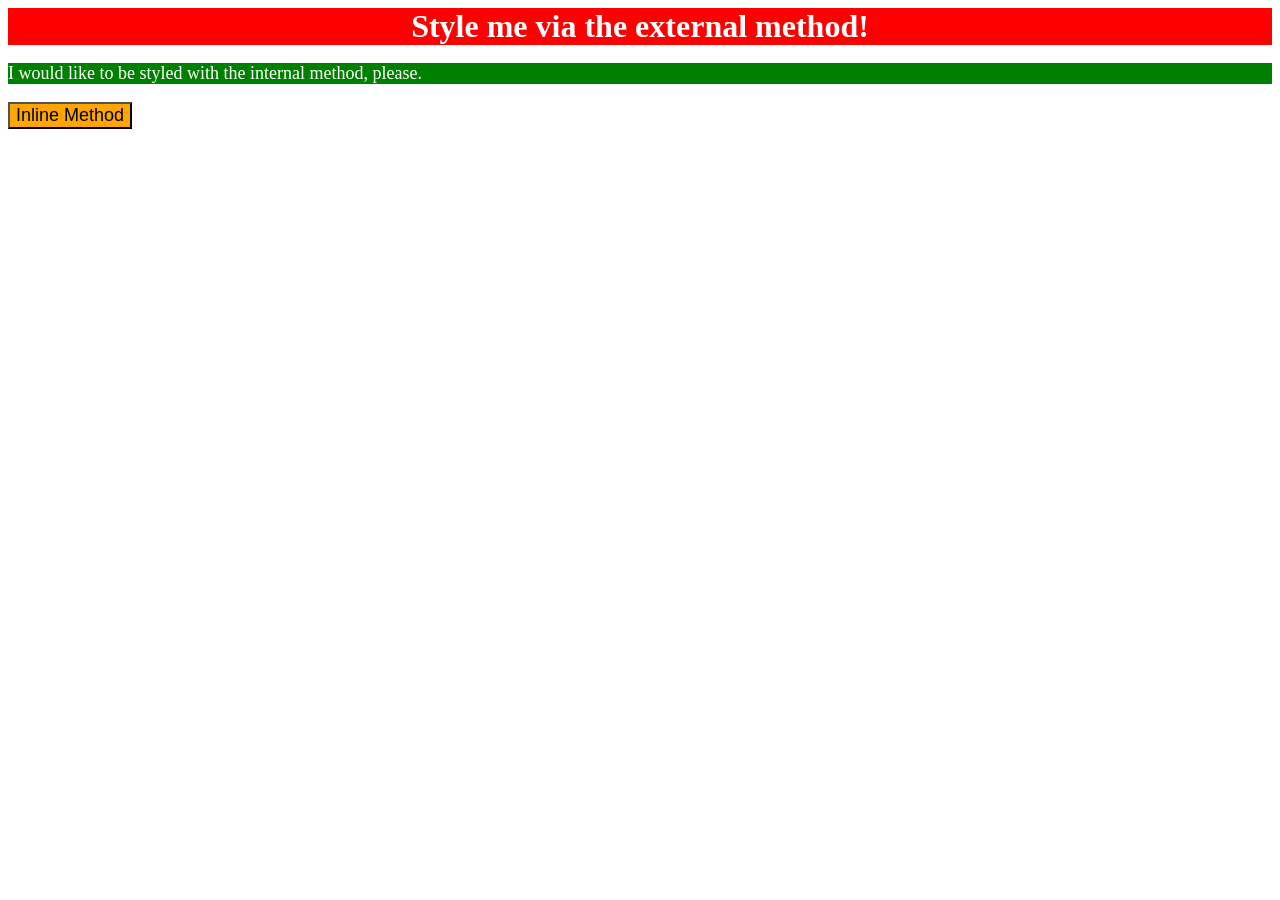
<file: foundations/intro-to-css/01-css-methods/index.html>
<!DOCTYPE html>
<html lang="en">
  <head>
    <link rel="stylesheet" href="styles.css">
    <meta charset="UTF-8">
    <meta http-equiv="X-UA-Compatible" content="IE=edge">
    <meta name="viewport" content="width=device-width, initial-scale=1.0">
    <title>Methods for Adding CSS</title>
    <style>
      p {
        background-color: green;
        color: white;
        font-size: 18px;
      }
    </style>
  </head>
  <body>
    <div>Style me via the external method!</div>
    <p>I would like to be styled with the internal method, please.</p>
    <button style="background-color: orange; font-size: 18px;">Inline Method</button>
  </body>
</html>
</file>
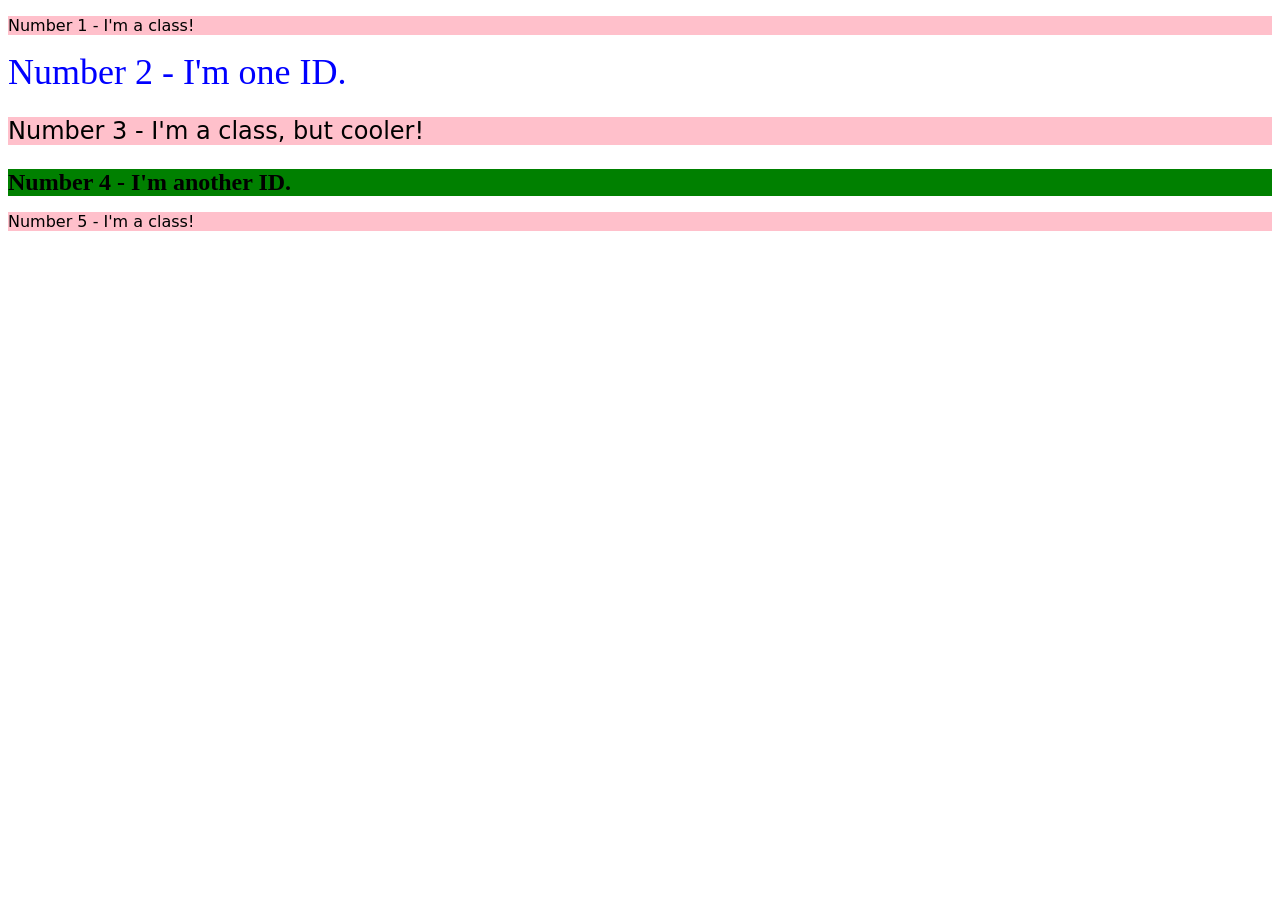
<file: foundations/intro-to-css/02-class-id-selectors/index.html>
<!DOCTYPE html>
<html lang="en">
  <head>
    <meta charset="UTF-8">
    <meta http-equiv="X-UA-Compatible" content="IE=edge">
    <meta name="viewport" content="width=device-width, initial-scale=1.0">
    <title>Class and ID Selectors</title>
    <link rel="stylesheet" href="style.css">
  </head>
  <body>
    <p class="test">Number 1 - I'm a class!</p>
    <div id="two">Number 2 - I'm one ID.</div>
    <p class="test" id="three">Number 3 - I'm a class, but cooler!</p>
    <div id="four">Number 4 - I'm another ID.</div>
    <p class="test">Number 5 - I'm a class!</p>
  </body>
</html>
</file>
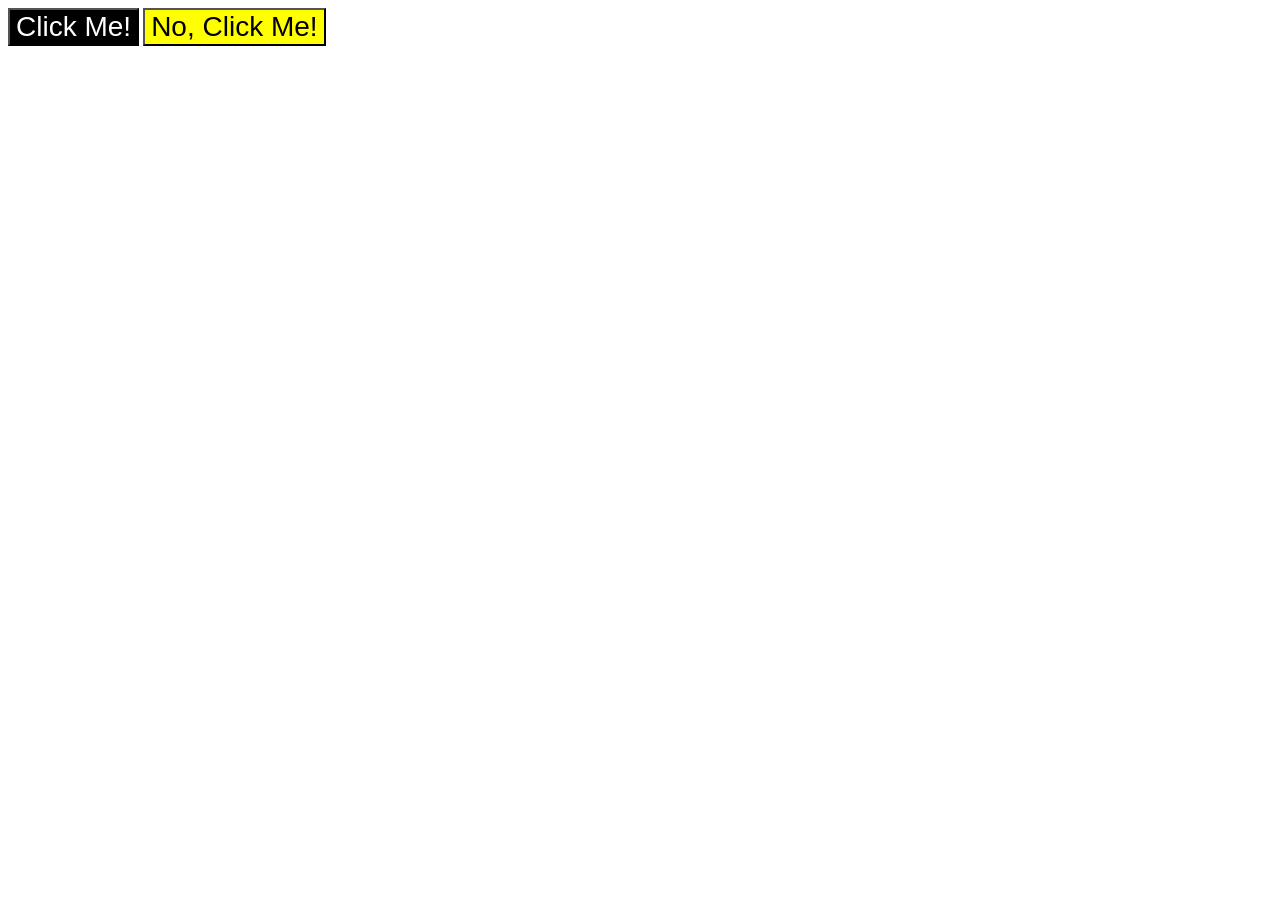
<file: foundations/intro-to-css/03-grouping-selectors/index.html>
<!DOCTYPE html>
<html lang="en">
  <head>
    <meta charset="UTF-8">
    <meta http-equiv="X-UA-Compatible" content="IE=edge">
    <meta name="viewport" content="width=device-width, initial-scale=1.0">
    <title>Grouping Selectors</title>
    <link rel="stylesheet" href="style.css">
  </head>
  <body>
    <button class="both click1">Click Me!</button>
    <button class="both click2">No, Click Me!</button>
  </body>
</html>
</file>
<file: foundations/intro-to-css/01-css-methods/styles.css>
div {
    background-color: red;
    text-align: center;
    color: white;
    font-size: 32px;
    font-weight: bold;
}
</file>
<file: foundations/intro-to-css/02-class-id-selectors/style.css>
.test {
    background-color: pink;
    font-family: Verdana, "DejaVu Sans", sans-serif;   
}
#two {
    color: blue;
    font-size: 36px;
}
#four {
    background-color: green;
    font-size: 24px;
    font-weight: bold;
}
#three {
    font-size: 24px;
}
</file>
<file: foundations/intro-to-css/03-grouping-selectors/style.css>
.both {
    font-size: 28px;
    font-family: "Helvetica", "Times New Roman", serif;
}

.both.click1 {
    background-color: black;
    color: white;
}

.both.click2 {
    background-color: yellow;
}
</file>
